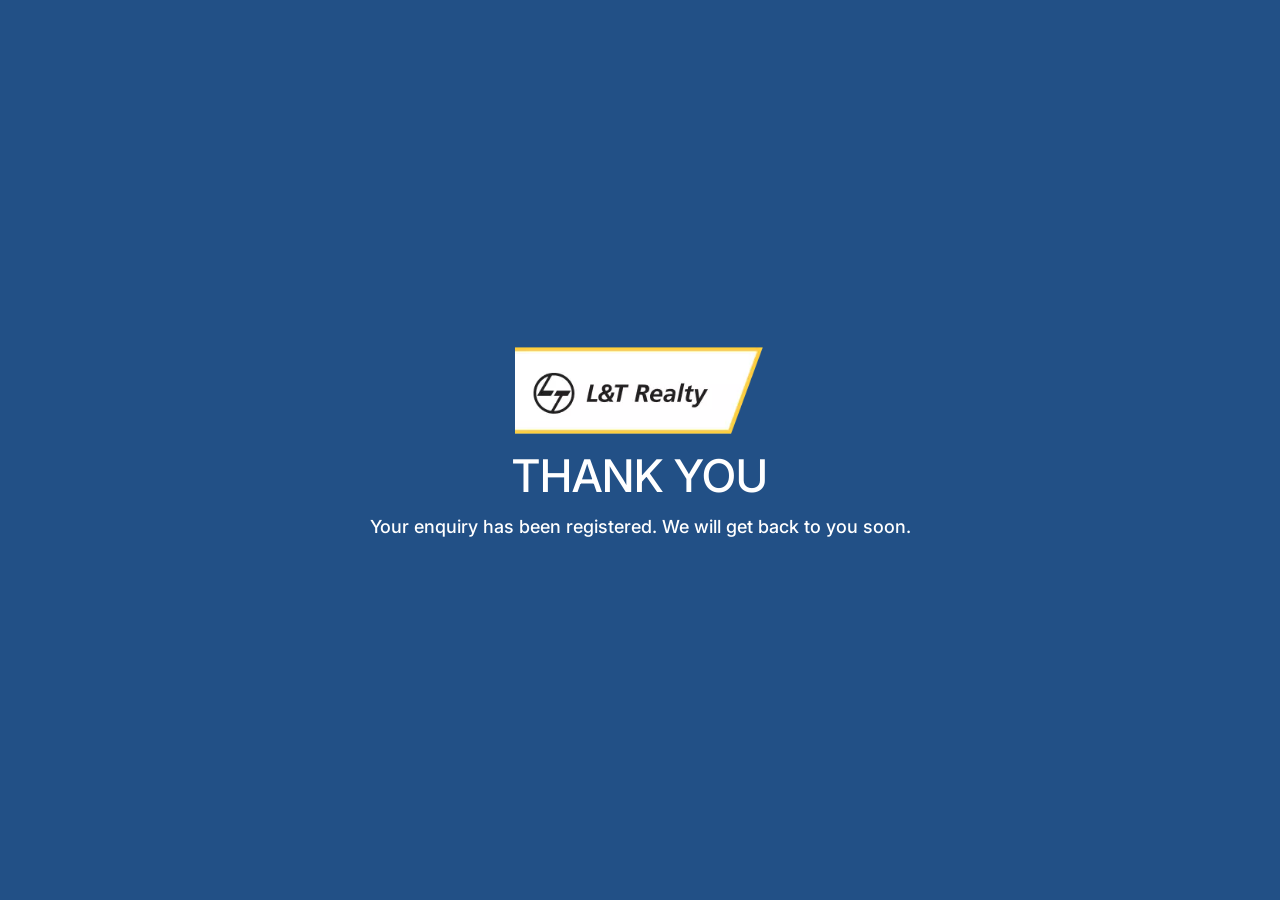
<file: thankyou.html>
<!DOCTYPE html>
<html>
<head>
	<meta charset="utf-8">
	<meta name="viewport" content="width=device-width, initial-scale=1">
	<link rel="icon" href="src/img/favicon.ico" sizes="32x32" />
	<title>Thank You | Business Parks | L&T Realty</title>
	<meta name="robots" content="index, follow">
	<link rel="icon" href="src/img/favicon.ico" sizes="32x32" />
    <link rel="icon" href="src/img/favicon.ico" sizes="192x192" />
    <link rel="apple-touch-icon" href="src/img/favicon.ico" />
    <meta name="msapplication-TileImage" content="src/img/favicon.ico"/>
    <meta http-equiv = "refresh" content = "10; url = ." />
    <meta name="title" content="Thank You | Business Parks | L&T Realty">
    <meta name="description" content="">
    <meta property="og:title" content="Thank You | Business Parks | L&T Realty" />
    <meta property="og:url" content="" />
    <meta property="og:site_name" content="L&amp;T Realty" />
	<link href="https://fonts.googleapis.com/css2?family=Inter&display=swap" rel="stylesheet">
	<link rel="stylesheet" type="text/css" href="src/css/style.css?ver=1.2" defer>

</head>
<body id="thank-you-campaign">
	<div class="thank-you-campaign-section">
		<a href="."><img src="src/img/lnt-logo.webp" alt="L&T Logo"></a>
		<h1>Thank You</h1>
		<p>Your enquiry has been registered. We will get back to you soon.</p>
	</div>
</html>
</file>
<file: src/css/style.css>
:root{
	--black-color: #000;
	--white-color: #fff;
	--blue-color: #225086;
	--gray-bg-color: #e4e5e6;
	--yellow-color: #f4c749;
	--primary-font: 'Inter', sans-serif;
	--secondary-font: 'Gotham-Bold', sans-serif;
}
body{margin: 0;padding: 0;font-family: var(--primary-font);}
::-webkit-scrollbar{width: 5px;}
::-webkit-scrollbar-track{background: var(--blue-color);}
::-webkit-scrollbar-thumb{background: var(--yellow-color);}
::-webkit-scrollbar-thumb:hover{background: var(--yellow-color);}
.headers{width: 100%; position: relative;}
.header-navs{position: absolute;top: 0;z-index: 1;display: flex;width: 100%;}
.header-navigaton-logo{float: left;width: 50%;display: block;margin-top: 0px;margin-left: -12px;}
.header-navigaton-logo img{width: 195px;}
.header-navigaton-menu{float: right;width: 50%;display: block;}
.header{position: fixed;z-index: 1000;width: 100%;background: rgb(0 0 0 / 0%);padding: 0px 0px 0px 0px;-webkit-transition: all ease-out .5s;-moz-transition: all ease-out .5s;-o-transition: all ease-out .5s;transition: all ease-out .5s;}
.headeractive{background-color: rgba(0, 0, 0, 0.7);}
.sidenav {height: 100%;width: 0;position: fixed;z-index: 1;top: 0;right: 0;background-image: url('../img/menu-background.webp');overflow-x: hidden;transition: 0.5s;background-position: center;background-size: cover;}
.sidenav a {transition: 0.3s;}
.header-navs-lists{float: right;right: 65px;align-items: center;display: flex;position: relative;top: 9px;padding-left: 0;margin-bottom: 0;}
.header-navs-lists li{display: inline-block;margin-left: 20px;}
.header-navs-lists li:first-child{margin-left: 0px;}
.header-navs-lists li a{color: var(--blue-color) !important;font-size: 28px;background: var(--white-color);border-radius: 50%;border: 2px solid var(--yellow-color);width: 45px;height: 45px;display: inline-block;}
.header-navs-lists li a i{padding: 4px;margin-top: -9px;display: block;}
.header-navs-lists li a img{margin-top: -10px;margin-left: 8px;width: 25px;}
.searchboxes{background-color: var(--white-color);padding: 1px 1px 1px 10px;border: 1px solid var(--white-color);font-family: var(--primary-font);}
.searchboxes form{}
.searchboxes form input{outline: none;border: none;color: var(--black-color) !important;background-color: var(--white-color) !important;}
.searchboxes form button{outline: none;border: none;color: var(--blue-color);background-color: transparent;font-size: 20px;}
.searchboxes form button img{width: 25px;}
.mobilesearchboxes{display: none;}
.mobilesearchboxes{background-color: var(--white-color);padding: 1px 1px 1px 10px;border: 1px solid var(--white-color);font-family: var(--primary-font);margin-bottom: 30px;}
.mobilesearchboxes form{}
.mobilesearchboxes form input{width: 235px;outline: none;border: none;color: var(--black-color) !important;background-color: var(--white-color) !important;}
.mobilesearchboxes form button{outline: none;border: none;color: var(--blue-color);background-color: transparent;font-size: 20px;}
.mobilesearchboxes form button img{width: 25px;}
.navtoggles{cursor:pointer;position: absolute;right: 25px;top: 18px;color: var(--white-color);}
.navtoggles img{width: 35px;}
.sidenav .closebtn{text-decoration: none;position: absolute;top: 30px;right: 30px;display: block;color: var(--blue-color);z-index: 1;}
.sidenav .closebtn img{width: 40px;}
.sidebar-navigations{width: 100%;padding: 0px 10px 0px 20px;}
.desktop-navigations h3, .dropdown h3{color: var(--blue-color);text-transform: uppercase;font-weight: 700;font-family: var(--secondary-font);font-size: 35px;position: relative;margin-bottom: 30px;letter-spacing: 5px;}
.desktop-navigations h3::after, .dropdown h3::after{content: '';display: block;width: 265px;height: 3px;background-color: var(--blue-color);margin-top: 2px;}
.dropdown ul li.Top_menu_toggle i{font-size: 20px;vertical-align: middle;margin-left: 25px;color: var(--blue-color);font-weight: lighter;float: right;}
.dropdown ul li.Top_menu_toggle{cursor: pointer;transition: all 1s ease-out;font-family: var(--primary-font);padding: 5px 0px 5px 0px;text-transform: uppercase;border-bottom: 2px solid var(--yellow-color);font-weight: 600;}
.dropdown ul li.Top_menu_toggle:last-child{border-color: var(--yellow-color);}
.Top_menu_toggle .dropdown-btn{margin-left: 15px;}
.dropdown-container ul{margin-left: 30px;}
.Under_menu_toggle{padding: 20px;transition: all 2s ease;display: none;background-color: var(--white-color);-webkit-box-shadow: 0px 2px 5px 4px rgba(0,0,0,0.2);-moz-box-shadow: 0px 2px 5px 4px rgba(0,0,0,0.2);box-shadow: 0px 2px 5px 4px rgba(0,0,0,0.2);}
.Under_menu_toggle i{color: #db6922;margin-right: 5px;}
.desktop-navigations{padding: 3% 10% 0 10%;}
.desktop-navigations ul{padding-left: 0;}
.desktop-navigations ul li{list-style: none;border-bottom: 2px solid var(--yellow-color);}
.navbar-nav li:hover > ul.dropdown-menu {display: block;}
.dropdown-submenu {position:relative;text-transform: capitalize;font-family: var(--secondary-font);font-weight: 600;}
.dropdown-submenu>.dropdown-menu {top:0;left:100%;margin-top:-6px;}
.dropdown-menu > li > a:hover:after {text-decoration: underline;transform: rotate(-90deg);}
.navbar-nav{display: inline-block !important;width: 300px;font-family: var(--secondary-font);font-weight: 600;text-transform: uppercase;}
.navbar-expand-md .navbar-nav .dropdown-menu{top: 0 !important;left: 100% !important;margin-top: 0px !important;border: 0 !important;padding: 0px !important; width: 300px;}
.navbar-nav .nav-link{padding: 9px 0px 9px 0px !important;color: var(--blue-color);letter-spacing: 1px;}
.navbar-nav .nav-link:hover{background-color: var(--blue-color);color: var(--white-color);}
.dropdown-toggle::after{display: none !important;}
.dropthirdmenu{width: auto !important;}
.dropdown-item{color: var(--white-color) !important;background-color: var(--blue-color) !important;padding: 10px 10px !important;font-weight: 600 !important;font-size: 15px;letter-spacing: 1px;}
.dropdown-item:hover{background-color: var(--yellow-color) !important;}
.navbar-nav .dropdown:hover{background-color: var(--blue-color) !important;padding-left: 10px !important;}
.navbar-nav .dropdown:hover .nav-link{color: var(--white-color) !important;}
.navbar-nav .nav-item:hover .nav-link{padding-left: 10px !important;}
nav.dropdown{padding: 3% 10% 0 10%;display: none;}
nav.dropdown ul{padding-left: 0;list-style: none;width: 300px;}
nav.dropdown li{text-align: left;color: var(--blue-color);cursor: pointer;}
nav.dropdown li a{color: var(--white-color);display: block;text-decoration: none;font-family: var(--primary-font);padding: 5px 0px 5px 0px;text-transform: uppercase;font-size: 14px;}
.dropdown ul li.Top_menu_toggle a{color: var(--blue-color);}
.dropdown-container{display: none;}
.dropdown-btn{cursor: pointer;transition: all 1s ease-out;padding-left: 10px;padding: 9px 0px 9px 0px !important;font-size: 14px;}
.dropdown ul li.Last_lvl_dropdown{padding-left: 15px;}
.dropdown ul li.Last_lvl_dropdown a{text-transform: capitalize;}
.banner-section{width: 100%;top: 0;position: relative;}
.banner-inner-section{width: 100%;position: relative;}
.banner-inner-section:after{ content: '';position: absolute;left: 0;top: 0;width: 100%;height: 100%;display: inline-block;background: linear-gradient(to top, #ffffff00, #0000003b);}
.banner-inner-section img{width: 100%;text-align: center;position: relative;}
.banner-texts{width: 100%;position: absolute;top:60%;padding: 0 10%;font-family: var(--primary-font);}
.banner-texts h1{color: var(--white-color);text-transform: uppercase;line-height: 1.3;letter-spacing: 0.5px;font-size: 50px;font-weight: 600;text-align: center;}
.desktop-img{display: block;}
.mobile-img{display: none;}
.masterabout-inner-row{margin-top: -80px !important;z-index: 1;position: relative;padding: 50px 80px 30px 80px !important;}


.innner-container-bg{background-color: var(--gray-bg-color);}
.innner-row-bg{background-color: var(--white-color);padding: 50px 80px 30px 80px;}
.projects-title{font-family: var(--primary-font);}
.projects-title h2{color: var(--blue-color);letter-spacing: 0.5px;font-size: 20px;font-weight: 700;text-transform: uppercase;margin-bottom: 20px;}
.projects-title p{color: var(--blue-color);letter-spacing: 0.5px;font-size: 16px;text-align: justify;margin-bottom: 6px;}
.innner-project-section{width: 100%;display: table;}
.innner-project-col{width: 50%;float: left;}
.innner-project-medias-tech-park-hebbal-bangalore{background-image: url(../img/tech-park-hebbal-bangalore.webp);}
.innner-project-medias-innovation-campus-chennai{background-image: url(../img/innovation-campus-chennai.webp);}
.innner-project-medias-innovation-campus-mumbai{background-image: url(../img/innovation-campus-mumbai.webp);}
.innner-project-medias{background-repeat: no-repeat; background-position: center;background-size: cover;min-height: 550px;position: relative;}
.innner-project-bg-blue{background-color: var(--blue-color);}
.innner-project-bg-yellow{background-color: var(--yellow-color);}
.innner-project-details{padding: 40px 110px 40px 50px;}
.innner-project-bg-blue h2, .innner-project-bg-blue ul li, .innner-project-bg-blue address{color: var(--white-color);}
.innner-project-bg-yellow h2, .innner-project-bg-yellow ul li, .innner-project-bg-yellow address{color: var(--blue-color);}
.innner-project-details h2{font-size: 25px; font-family: var(--primary-font);margin-bottom: 10px;letter-spacing: 0.5px;line-height: 1.5;}
.innner-project-details ul{font-family: var(--primary-font);padding-left: 20px;}
.innner-project-details ul li{letter-spacing: 0.5px;font-size: 16px;}
.innner-project-details address{font-family: var(--primary-font);letter-spacing: 0.2px;font-size: 15px;margin-bottom: 25px;}
.innner-project-details .projects-details-ctas a{font-family: var(--primary-font);padding: 6px 20px;font-size: 14px;text-decoration: none;text-transform: uppercase;border-radius: 20px;margin-right: 15px;}
.innner-project-bg-blue .projects-details-ctas a{color: var(--blue-color);background-color: var(--white-color);}
.innner-project-bg-yellow .projects-details-ctas a{color: var(--white-color);background-color: var(--blue-color);}
.innner-project-bg-blue .projects-details-ctas a:hover{color: var(--blue-color);}
.innner-project-bg-yellow .projects-details-ctas a:hover{color: var(--white-color);}


footer{width: 100%;padding: 30px 0px 30px 0px;background-color: var(--black-color);margin: 0px;}
.footer-widgets{font-family: var(--primary-font);margin-bottom: 30px;}
.footer-widgets h4{font-family: var(--primary-font);color: var(--yellow-color);font-size: 16px;font-weight: 600;text-transform: capitalize;letter-spacing: 0.5px;display: inline-block;padding-bottom: 4px;margin-bottom: 2px;}
.footer-widgets ul{margin: 0;padding: 0;}
.footer-widgets ul li{list-style: none;}
.footer-widgets ul li a{color: #ccc;text-decoration: none;font-size: 13px;letter-spacing: 0.2px;font-weight: 600;display: block;line-height: 20px;}
.footer-widgets ul li a:hover{color: var(--yellow-color);}
.bottom-footer-widgets{}
.bottom-footer-widgets h4{font-family: var(--primary-font);color: var(--yellow-color);font-size: 16px;font-weight: 600;text-transform: capitalize;letter-spacing: 0.5px;display: inline-block;padding-bottom: 4px;margin-bottom: 6px;}
.bottom-footer-widgets ul{margin: 0;padding: 0;}
.bottom-footer-widgets ul li{display: inline-block;list-style: none;margin: 0px 10px 10px 0px;}
.bottom-footer-widgets ul li a{/*	color: var(--black-color);background-color: var(--white-color);width: 45px;height: 45px;border-radius: 50%;*/text-decoration: none;padding: 5px;display: block;}
.bottom-footer-widgets ul li a i{font-size: 23px;}
.bottom-footer-widgets ul li a img{width: 40px;}
.bottom-footer-widgets p{font-family: var(--primary-font);color: var(--white-color);font-size: 12px;font-weight: 600;margin-bottom: 0px;}
.bottom-footer-widgets p a{color: var(--white-color);text-decoration: none;}
.bottom-footer-widgets p a:hover{color: var(--yellow-color);}
.sidebar-widgets{position: fixed; z-index: 1;bottom: 40%;right: 15px;background: var(--blue-color);padding: 10px 1px 12px 1px;border-radius: 40px;border: 2px solid var(--yellow-color);}
.sidebar-widgets ul {list-style: none;font-family: var(--primary-font);padding-left: 0;margin-bottom: 0;}
.sidebar-widgets ul li a{text-align: center;display: block;text-decoration: none; color: var(--white-color);padding: 8px 0px 8px 0px;border-bottom: 1px solid var(--white-color);margin: 0px 8px 0px 8px;background-color: var(--blue-color);font-size: 16px;outline: none;}
.sidebar-widgets ul li a i{font-size: 23px;}
.sidebar-widgets ul li a img{width: 20px;}
.sidebar-widgets ul li a span{display: block;font-size: 13px;}
.sidebar-widgets ul li button{text-align: center;color: var(--white-color);padding: 8px 1px 1px 1px;margin-right: 5px;margin-left: 5px;border: none;background-color: var(--blue-color);outline: none;}
.sidebar-widgets ul li button i{font-size: 23px;}
.sidebar-widgets ul li button img{width: 28px;}
.sidebar-widgets ul li button span{display: block;font-size: 11px;}
.modal {display: none;position: fixed;z-index: 99999999999;padding-top: 100px;left: 0;top: 0;width: 100%;height: 100%;overflow: auto;background-color: rgb(0,0,0);background-color: rgba(0,0,0,0.4);}
.modal-content {background-color: var(--white-color);margin: auto;padding: 0px;width: 40%;border: none;border-radius: 0;}
.popupclose {color: var(--white-color);float: right;font-size: 32px;font-weight: 100;margin-top: -3px;border: none;outline: none;padding: 0;background: transparent;}
.popupclose:hover,.popupclose:focus {color: var(--white-color);text-decoration: none;cursor: pointer;}
.modal-form{}
.modal-form h2{text-align: center;font-family: var(--primary-font);color: var(--white-color);background: var(--blue-color);text-transform: uppercase;font-size: 25px;padding: 10px 10px;}
.modal-form h2 span{float: right;font-size: 32px;}
.popupforms{padding: 10px 20px 20px 20px;}
.form-filed, .form-item{width: 100%;margin-bottom: 15px;font-family: var(--primary-font);}
.form-filed label, .form-item label{width: 100%;color: var(--black-color);margin-bottom: 3px;display: none;}
.fullinput{width: 100%;}
.form-filed input, .form-item input, .projectoptions{outline: none;border: 1px solid var(--gray-bg-color);padding: 8px 10px;}
.form-filed select, .form-item select{display: inline-block;outline: none;border: 1px solid var(--gray-bg-color);padding: 9px 6px 10px 6px;margin-right: 3px;border-radius: 0;}
.halfinput{width: calc(100% - 105px);}
.form-filed button, .form-group button{position: relative;display: inline-block;font-weight: 600;border: 2px solid var(--blue-color);background: var(--white-color);color: var(--blue-color);text-align: center;padding: 8px 80px;font-family: var(--primary-font);text-transform: capitalize;}
.form-filed button:hover, .form-group button:hover{border-color: var(--yellow-color);}
.form-filed button::before, .form-group button::before {content: " ";width: 35px;height: 8%;position: absolute;z-index: 1;right: 0;bottom: -4%;transform: translateY(50%);padding: 2px 5px 1px 0;transition: all .2s;}
.form-filed button::after, .form-group button::after {content: " ";width: 70px;height: 14px;position: absolute;z-index: 2;right: 20px;bottom: -3%;transform: translateY(50%);padding: 0;background-image: url(../img/btn-arrow.webp);background-size: 100% 100%;background-repeat: no-repeat;background-position: center left;transition: all .2s;}
.form-filed button:hover::after, .form-group button:hover::after {right: 0;background-color: transparent;}
.g-recaptcha{margin-bottom: 15px;}
#thank-you-campaign{width: 100%;margin: 0;padding: 0;text-align: center;background: var(--blue-color);position: absolute !important;top: 50%;left: 50%;transform: translate(-50%, -50%) !important;}
.thank-you-campaign-section img{width: 250px;text-align: center;margin-bottom: 10px}
.thank-you-campaign-section h1{font-family: var(--primary-font);text-align: center;color: var(--white-color);margin-top: 0;font-weight: 500;font-size: 45px;text-transform: uppercase;margin-bottom: 10px;}
.thank-you-campaign-section p{font-family: var(--primary-font);text-align: center;color: var(--white-color);margin-top: 0;font-weight: 500;font-size: 18px;margin-bottom: 12px;line-height: 1.5;}
.enquireMainFormWrapper .enquireFormWrapper .formWrapper form .formField.callbk-chk input[type=checkbox] {height: 18px;width: 18px;vertical-align: middle;margin-left: 10px;}
select.countryC, .sel-cc{display: inline-block;}
.enquireMainFormWrapper .enquireFormWrapper .formWrapper form .formField .countryC {width: 35%;height: auto;border: 1px solid #707070;padding: 0.4em 1%;font-weight: 300;font-size: .85em;display: inline-block;margin-bottom: 0.7em;max-width: 50%;float: right;}
.enquireMainFormWrapper .enquireFormWrapper .formWrapper form .formField.mobileField {text-align: left;}
.cam_ty {display: none;position: absolute;top: 0;background: #ac9594;color: #fff;padding: 10px;width: 100%;left: 0;height: 100%;border-radius: 15px;text-align: center;padding-top: 40%;box-shadow: 1px 2px 8px 1px #333;}
.cam_ty .thank_u_head {font-size: 30px;}
.cam_ty .thank_u_copy {font-size: 13px;}
.lnt_form_error, .lnt_form_msg {color: red;font-family: var(--primary-font);}
#scroll{position:fixed;right:26px;bottom:85px;cursor:pointer;width:40px;height:40px;background-color:var(--blue-color); display:none;}
#scroll span{position: relative;text-align: center;}
#scroll span i{position:absolute;top:50%;left:50%;margin-top:-12px;height:0;width:0;color:var(--white-color);font-size:40px}
#scroll:hover{background-color: var(--yellow-color);opacity:1;filter:"alpha(opacity=100)";-ms-filter:"alpha(opacity=100)"}

@media only screen and (max-width: 1024px){
	.innner-project-medias{min-height: 460px;}
	.innner-project-details{padding: 30px 50px;}
}
@media only screen and (max-width: 992px){
	.innner-project-medias{min-height: 440px;}
	.filter-field{margin-bottom: 15px;}
	nav.dropdown{padding: 5% 10% 5% 10%;display: block;}
	.desktop-navigations{display: none;}

}
@media only screen and (max-width: 800px){
	.innner-project-col{width: 100%;}
	.innner-row-bg{padding: 30px 20px;}
	.innner-project-details{padding: 30px 30px;}
	.innner-project-medias{min-height: 450px;}
	.masterabout-inner-row{padding: 30px 20px !important;}
	.searchboxes{display: none;}
	.mobilesearchboxes{display: none;}
	.header-navigaton-logo{width: 60%;}
	.header-navigaton-menu{width: 40%;}
	.desktop-img{display: none;}
	.mobile-img{display: block;}
	.header-navigaton-logo img{width: 40%;}
}
@media only screen and (max-width: 767px){
	.innner-project-medias{min-height: 500px;}
	.innner-project-details table tbody tr th{font-size: 16px;}
	.modal{padding-top: 20px;}
	nav.dropdown{padding: 10% 10%;}
}
@media only screen and (max-width: 500px){
	.innner-project-medias{min-height: 400px;}
	.projects-title p{font-size: 14px;}
	.crescent-bay-logo img{width:250px;}
	.page-filter-section{padding: 15px 0px;}
	.filter-field, .filter-field-button{padding: 4px 10px 4px 10px;}
	.filter-field select, .filter-field-button button{font-size: 14px;}
}
@media only screen and (max-width: 480px){
	.header-navigaton-logo img{width: 80%;}
	.innner-project-details .projects-details-ctas button, .innner-project-details .projects-details-ctas a{padding: 5px 15px;font-size: 12px;}
	.innner-project-details table tbody tr th{font-size: 13px;}
	.innner-project-details{padding: 25px 20px;}
	.innner-row-bg{padding: 45px 8px !important;}
	.innner-project-medias{min-height: 300px;}
	.navtoggles{right: 15px;}
	.header-navs-lists{right: 40px;}
}
@media only screen and (max-width: 450px){
	.banner-texts{top: 60%;padding: 0 5%;}
	.banner-texts h1{font-size: 40px;text-align: center;}
	nav.dropdown{padding: 10% 5%;}
	nav.dropdown ul{width: 100%;}
	.Top_menu_toggle .dropdown-btn{margin-left: 10px;}
	.dropdown-container ul{margin-left: 15px;}
	.sidenav .closebtn img{width: 30px;}
	.dropdown h3{font-size: 25px;}
	.dropdown h3::after{width: 155px;}
	.innner-project-details ul li{font-size: 15px;}
}
@media only screen and (max-width: 375px){
	.footer-widgets h4, .bottom-footer-widgets h4{font-size: 15px;}
	.footer-widgets ul li a{font-size: 11px;}
	.bottom-footer-widgets ul li a img{width: 30px;}
	.bottom-footer-widgets p{font-size: 10px;line-height: 2;}
	.banner-texts h1{font-size: 35px;}
}
</file>
